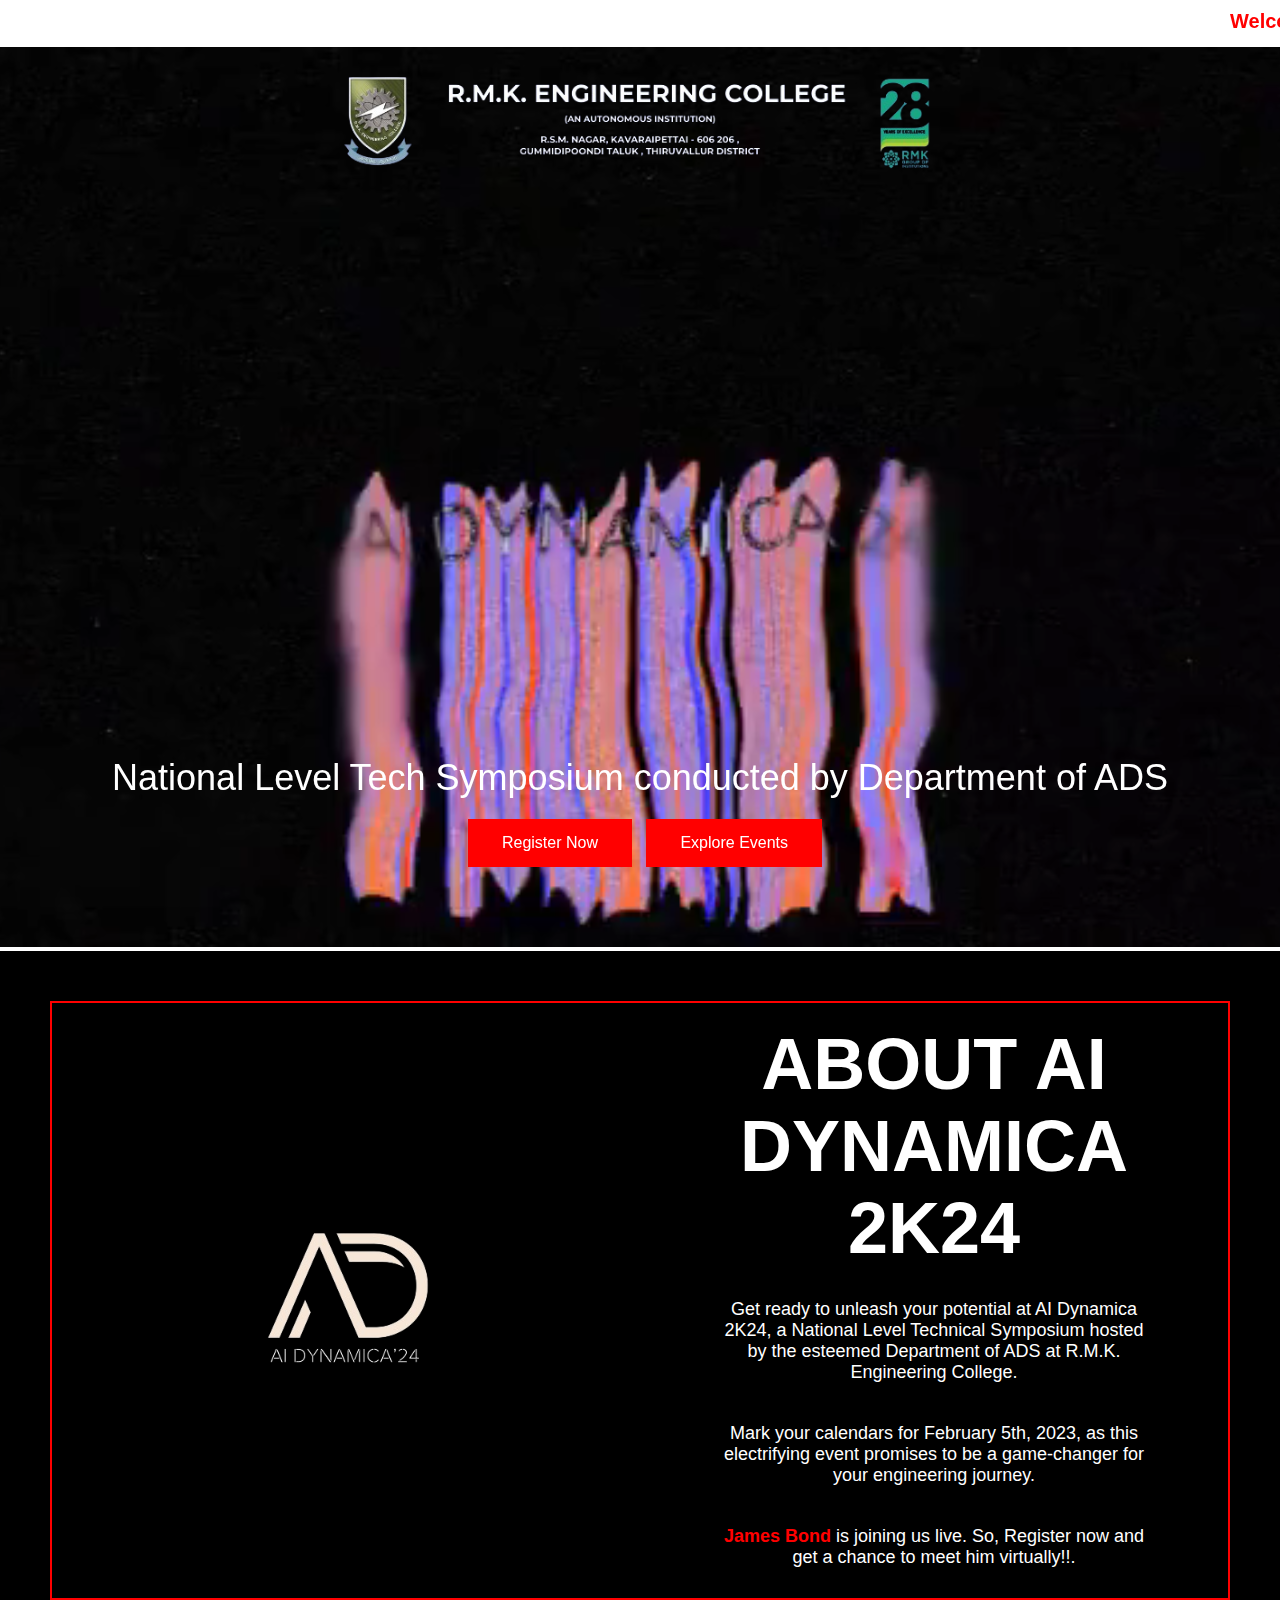
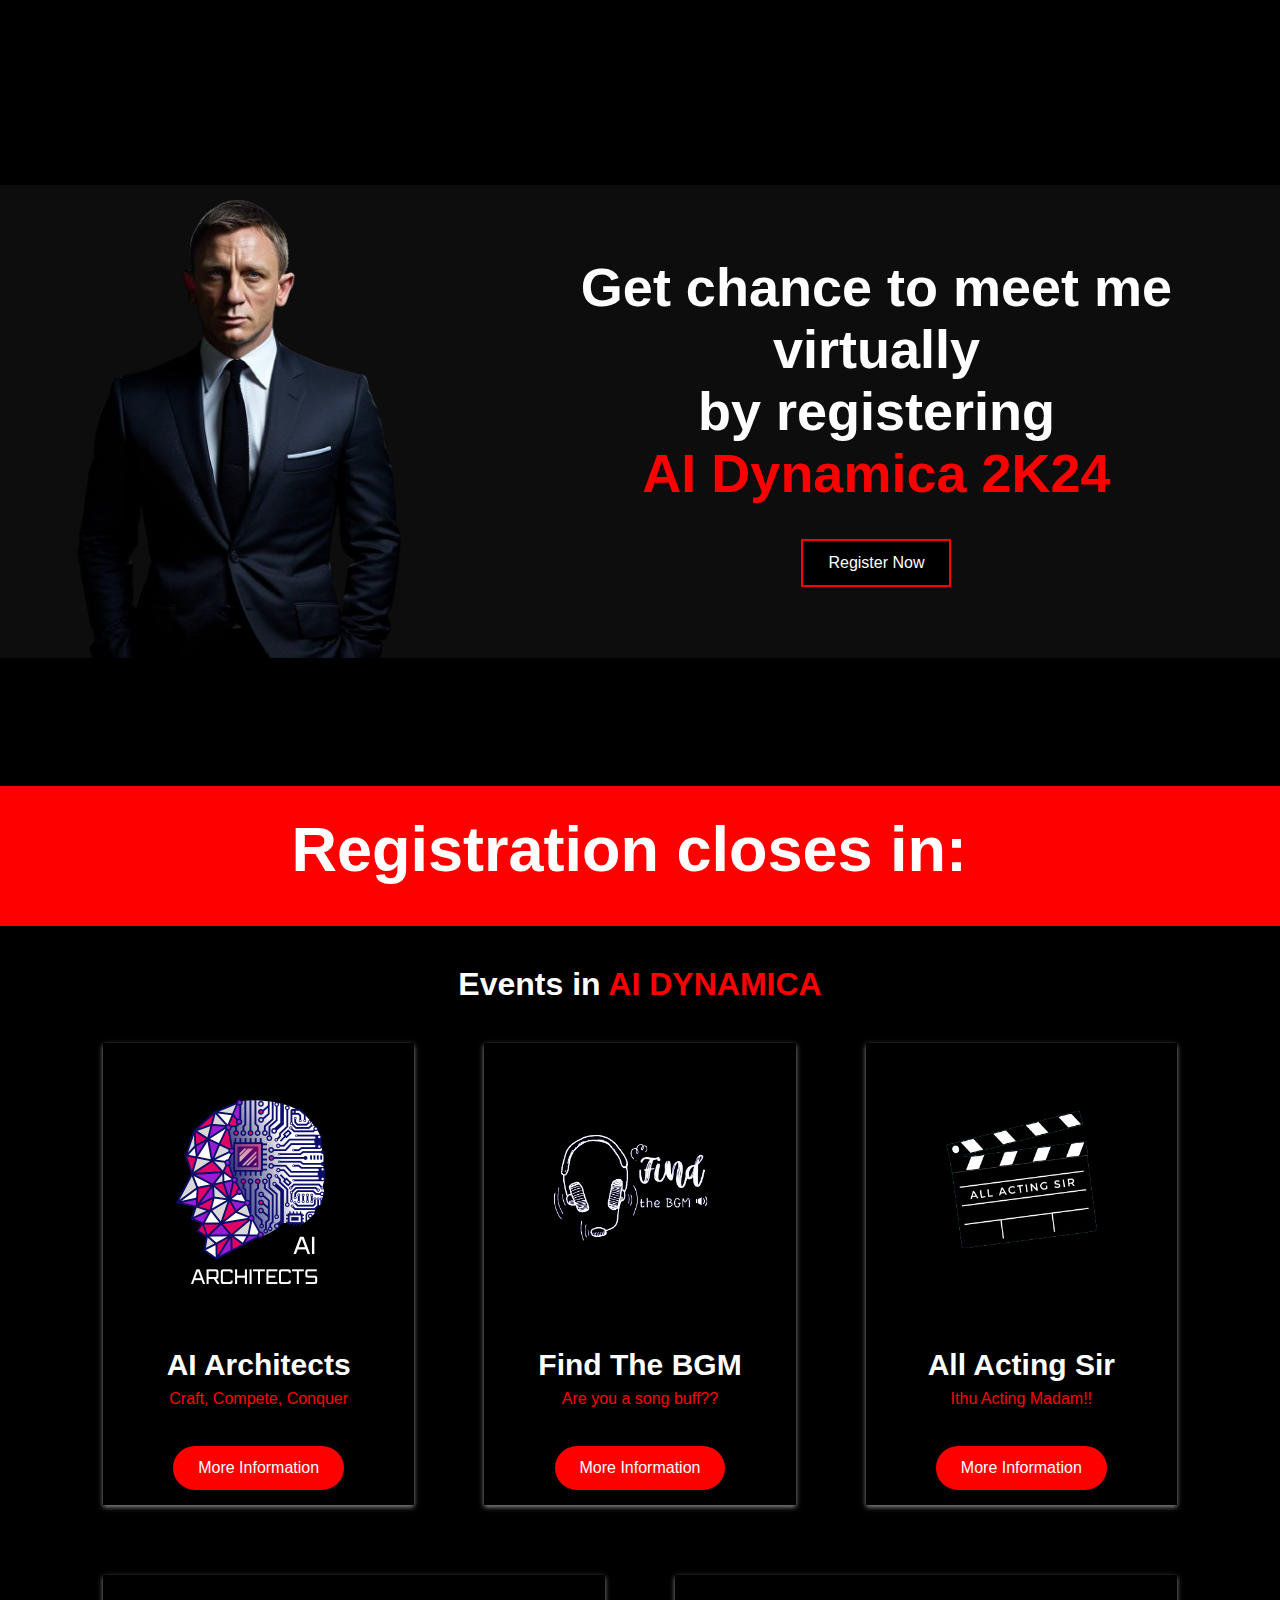
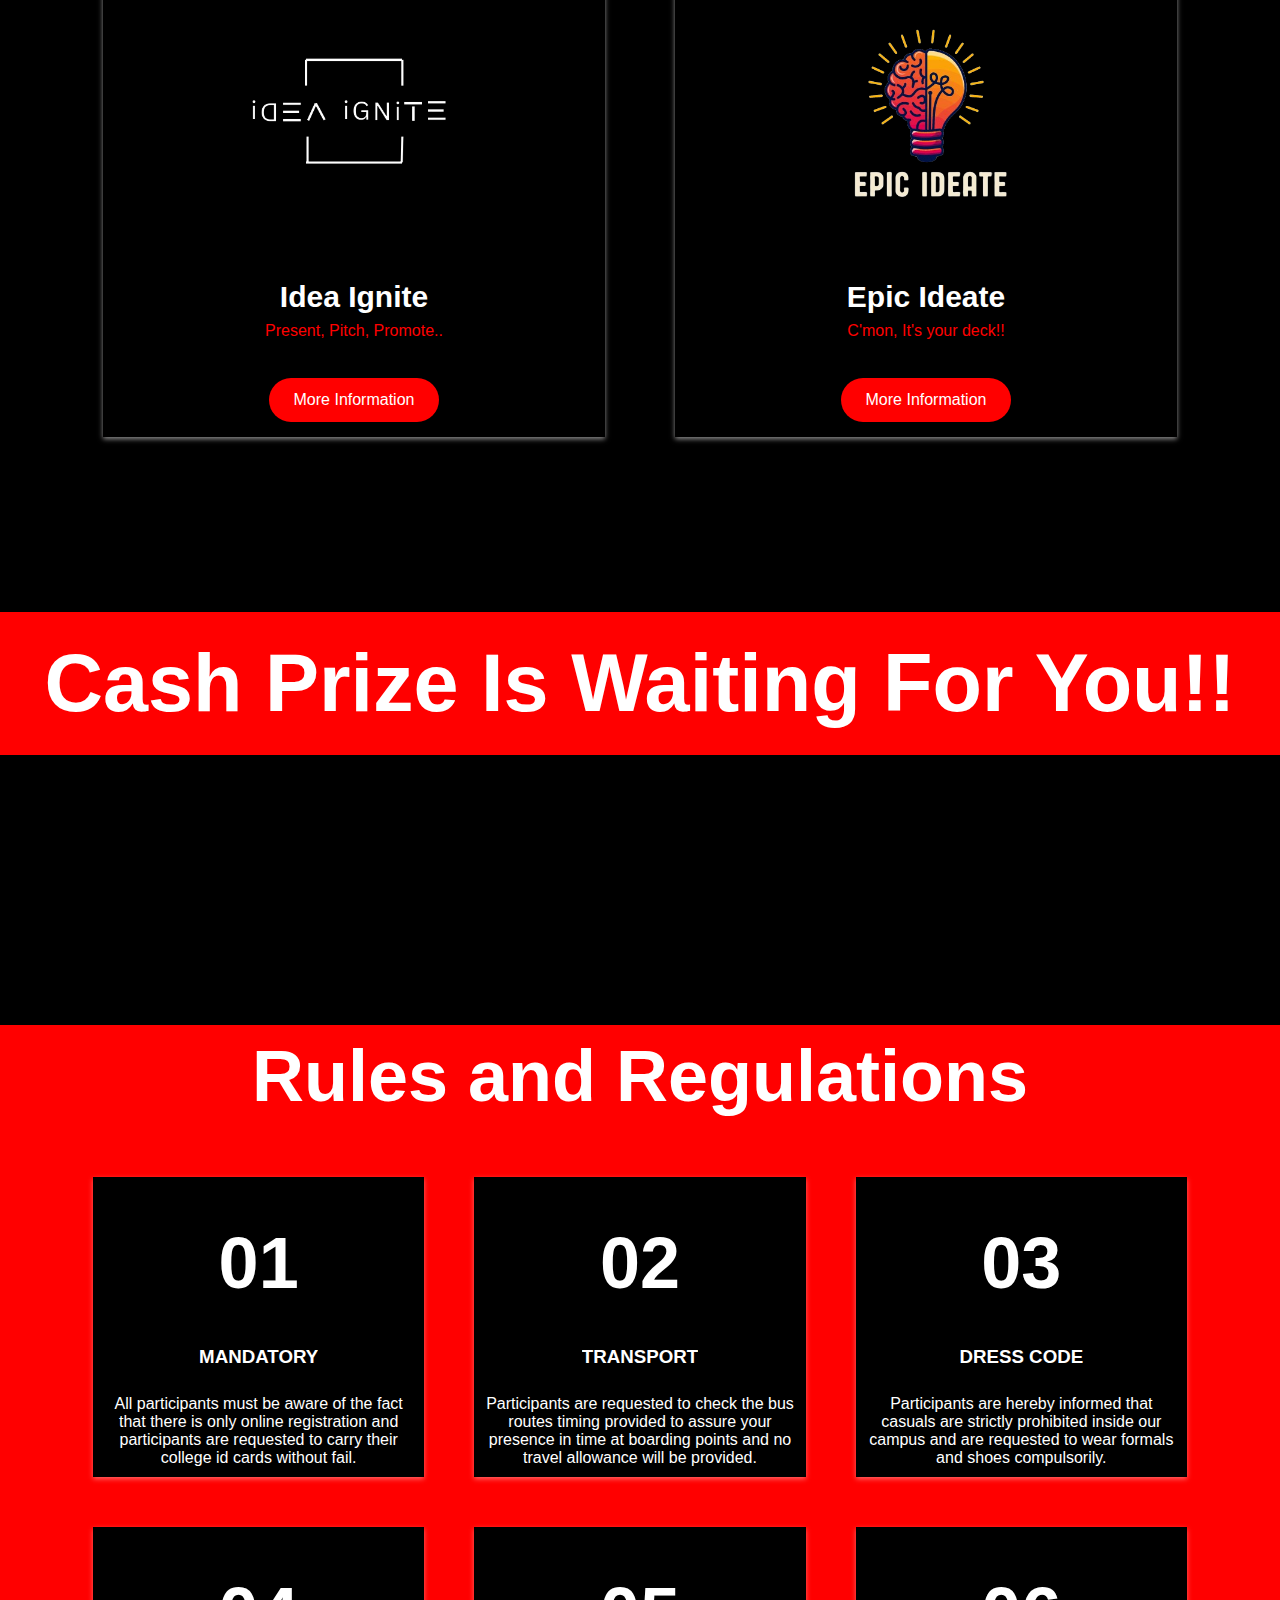
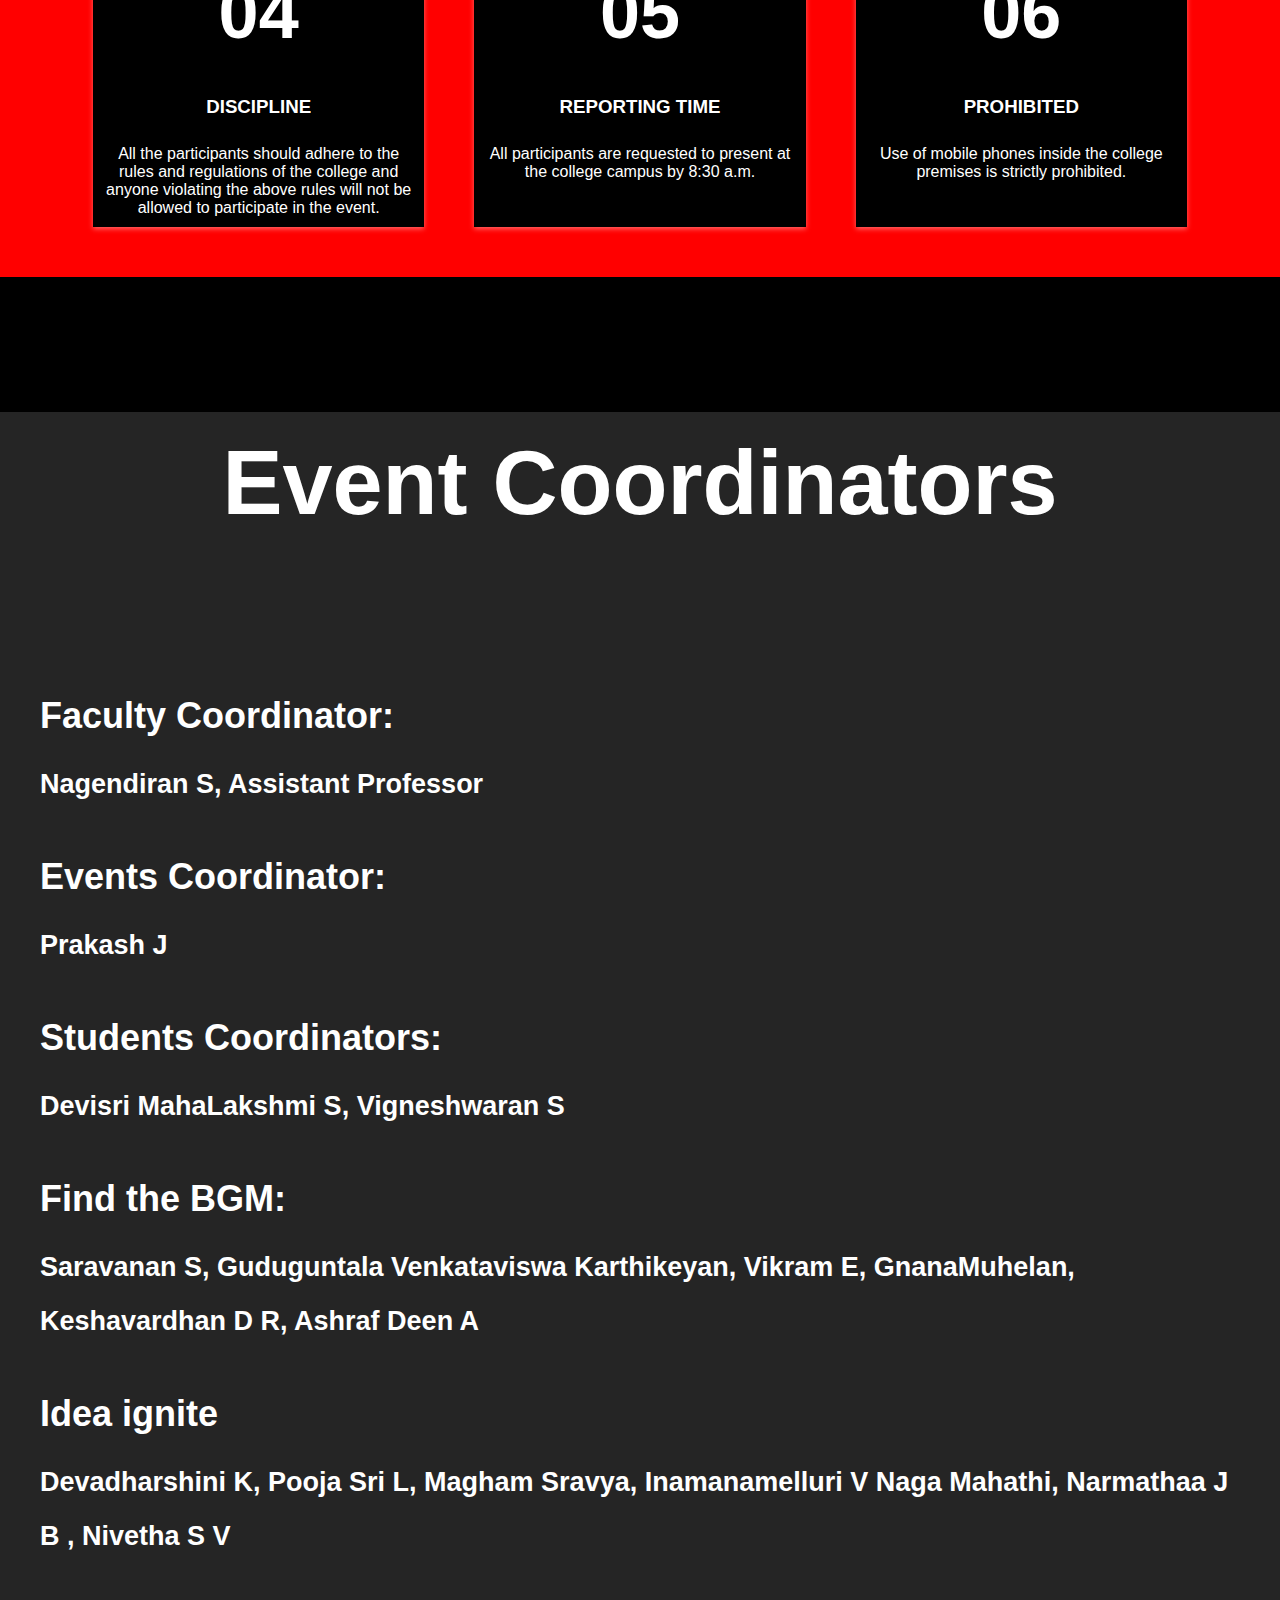
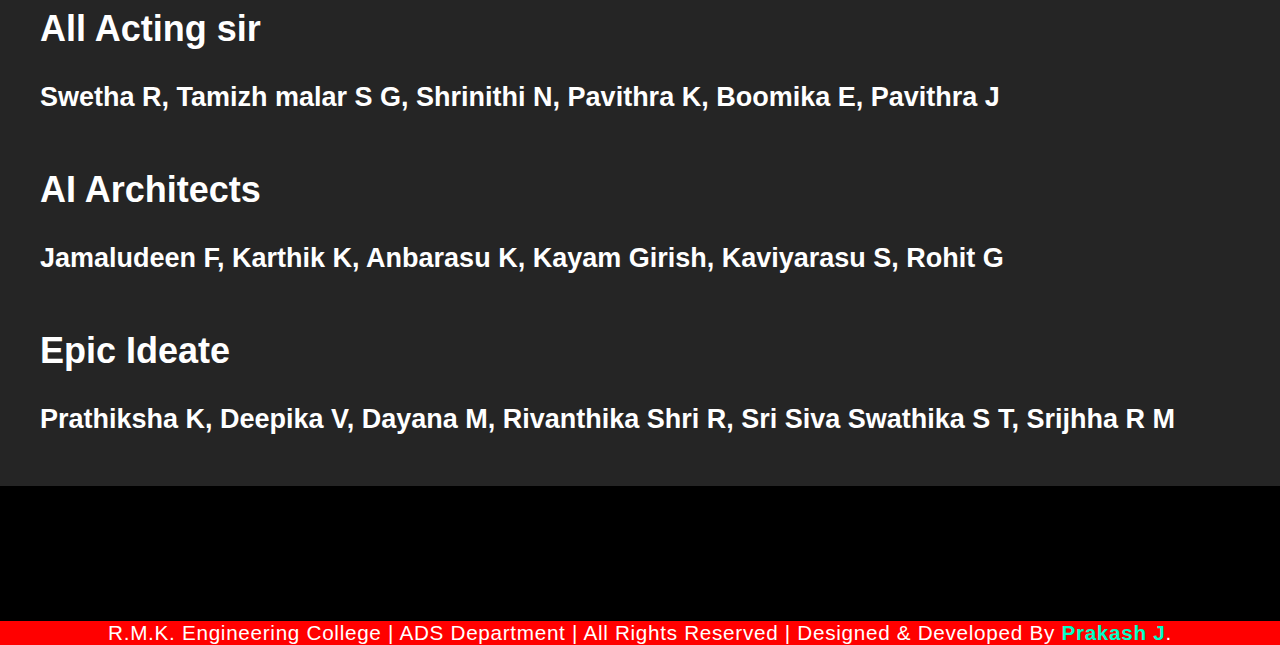
<file: index.html>
<!DOCTYPE html>
<html lang="en">
  <head>
    <meta charset="UTF-8" />
    <meta name="viewport" content="width=device-width, initial-scale=1.0" />
    <link rel="stylesheet" href="style.css" />
    <title>Welcome to AI Dynamica' 24</title>
    <link
      rel="icon"
      type="image/x-icon"
      href="New folder\Untitled_design_2_-removebg-preview.png"
    />
    <script>
      var countDownDate = new Date("Feb 05, 2024 00:00:00").getTime();
      var x = setInterval(function () {
        // Get today's date and time
        var now = new Date().getTime();

        // Find the distance between now and the count down date
        var distance = countDownDate - now;

        // Time calculations for days, hours, minutes and seconds
        var days = Math.floor(distance / (1000 * 60 * 60 * 24));
        var hours = Math.floor(
          (distance % (1000 * 60 * 60 * 24)) / (1000 * 60 * 60)
        );
        var minutes = Math.floor((distance % (1000 * 60 * 60)) / (1000 * 60));
        var seconds = Math.floor((distance % (1000 * 60)) / 1000);

        // Output the result in an element with id="demo"
        document.getElementById("demo").innerHTML =
          days + "d " + hours + "h " + minutes + "m " + seconds + "s ";

        // If the count down is over, write some text
        if (distance < 0) {
          clearInterval(x);
          document.getElementById("demo").innerHTML = "Registration Closed";
        }
      }, 1000);
    </script>
  </head>

  <body>
    <div class="header">
      <marquee
        >Welcome to AI Dynamica's official website - A National Level Symposium
        hosted by department of ADS on 5th of February 2024 - Register
        Now!!</marquee
      >
    </div>
    <div class="video-container">
      <div class="video">
        <video
          src="New folder\Distressed Glitch Intro Preview 82334355 _ Renderforest(1)_1705598536535.mp4"
          autoplay
          muted
          loop
        ></video>
      </div>
      <div class="flex">
        <img src="New folder\rmk header1.png" alt="" />
      </div>
      <div class="title">
        <div class="content">
          <p>National Level Tech Symposium conducted by Department of ADS</p>
        </div>
        <div class="btn">
          <a
            href="https://docs.google.com/forms/d/1l5slQwCpH-WT6nKd1zkNx-Bw5N5qetX3Jgzybq-QV2w/edit"
            target="_blank"
            class="Register_btn"
            >Register Now</a
          >
          <a href="#events" class="Explore_btn">Explore Events</a>
        </div>
      </div>
    </div>

    <div class="about">
      <div class="container">
        <div class="about_logo">
          <img
            class="dynamica_logo"
            src="New folder\Untitled_design_2_-removebg-preview.png"
            alt=""
          />
        </div>
        <div class="about_content">
          <div class="about_content_box">
            <h3>ABOUT AI DYNAMICA 2K24</h3>
            <p>
              Get ready to unleash your potential at  AI Dynamica 2K24, a
              National Level Technical Symposium hosted by the esteemed
              Department of ADS at R.M.K. Engineering College.
            </p>
            <p>
              Mark your calendars for February 5th, 2023, as this electrifying
              event promises to be a game-changer for your engineering journey.

            </p>
            <p>
              <strong style="color: red;">James Bond</strong> is joining us live. So, Register now and get a chance to meet him virtually!!.
            </p>
          </div>
        </div>
      </div>
    <div class="empty_div"></div>
    <div class="james_bond">
      <div class="james_bond_img"><img src="New folder\image-removebg-preview (1).png" alt="" /></div>
      <div class="james_bond_wishes">
          <h1>Get chance to meet me virtually <br> by registering <br><span style="color: red;">AI Dynamica 2K24</span></h1>
          <a href="https://docs.google.com/forms/d/1l5slQwCpH-WT6nKd1zkNx-Bw5N5qetX3Jgzybq-QV2w/viewform?edit_requested=true" target="_blank">Register Now</a>
        </div>
      </div>
    <div class="countDown">
      <p>Registration closes in:</p>
      <p id="demo"></p>
    </div>
    </div>
    <div class="event-title" id="events">
      <h1 style="background-color: black; padding-top: 40px">
        <center style="color: white">
          Events in <span style="color: red">AI DYNAMICA</span>
        </center>
      </h1>
    </div>
    <div class="events_container" >
      <div class="content-section">
        <div class="event_card">
          <img src="New folder\ai.png" alt="" />
          <h3>AI Architects</h3>
          <p>Craft, Compete, Conquer</p>
          <a href="https://docs.google.com/document/d/11F6uvp9h1-qSV3Bl9oXivEppoEMdToPlobDq4QUpopw/edit?usp=sharing" target="_blank">More Information</a>
        </div>
        <div class="event_card">
          <img src="New folder\findthebgm.png" alt="" />
          <h3>Find The BGM</h3>
          <p>Are you a song buff??</p>
          <a href="https://docs.google.com/document/d/1H6UvuW2hQBJxJIH_D0GVbmIdx1WfxdsPGng0KNC1ikE/edit?usp=sharing" target="_blank">More Information</a>
        </div>
        <div class="event_card">
          <img src="New folder\allactingsir.png" alt="" />
          <h3>All Acting Sir</h3>
          <p>Ithu Acting Madam!!</p>
          <a href="https://docs.google.com/document/d/10WE2Wx3_HI-sJmo5XSU68qeTLr_thht_7cDy93GGOQ4/edit?usp=sharing" target="_blank">More Information</a>
        </div>
        <div class="event_card">
          <img src="New folder\ii.png" alt="" />
          <h3>Idea Ignite</h3>
          <p>Present, Pitch, Promote..</p>
          <a href="https://docs.google.com/document/d/15RZVZh4S-PEW_rYUBfai1e3IZ0gxzGzJprv57R1ksGM/edit?usp=sharing" target="_blank">More Information</a>
        </div>
        <div class="event_card">
          <img src="New folder\Epic Ideate.png" alt="" />
          <h3>Epic Ideate</h3>
          <p>C'mon, It's your deck!!</p>
          <a href="https://docs.google.com/document/d/1DSKEtJYJOEBr83bjWThCHJ-IbEa_C7FYc0-aUfEOTIQ/edit?usp=sharing" target="_blank">More Information</a>
        </div>
      </div>
    </div>
    <div class="empty_div"></div>
    <div class="cash_prize">
      <p>Cash Prize Is Waiting For You!! </p>
    </div>
    <div class="empty_div"></div>
    <div class="empty_div"></div>
    <h1
      style="
        background-color: red;
        font-size: 8vmin;
        color: white;
        padding: 10px;
      ">
      <center>Rules and Regulations</center>
    </h1>
    <div class="rules_container">
      <div class="rules-content-section">
        <div class="rules_card">
          <h1>01</h1>
          <h3>MANDATORY</h3>
          <p>
            All participants must be aware of the fact that there is only online
            registration and participants are requested to carry their college
            id cards without fail.
          </p>
        </div>
        <div class="rules_card">
          <h1>02</h1>
          <h3>TRANSPORT</h3>
          <p>
            Participants are requested to check the bus routes timing provided to assure your presence in time at boarding points and no travel allowance will be provided.
          </p>
        </div>
        <div class="rules_card">
          <h1>03</h1>
          <h3>DRESS CODE</h3>
          <p>
            Participants are hereby informed that casuals are strictly prohibited inside our campus and are requested to wear formals and shoes compulsorily.
          </p>
        </div>
        <div class="rules_card">
          <h1>04</h1>
          <h3>DISCIPLINE</h3>
          <p>
            All the participants should adhere to the rules and regulations of
            the college and anyone violating the above rules will not be allowed
            to participate in the event.
          </p>
        </div>
        <div class="rules_card">
          <h1>05</h1>
          <h3>REPORTING TIME</h3>
          <p>
            All participants are requested to present at the college campus by
            8:30 a.m.
          </p>
        </div>
        <div class="rules_card">
          <h1>06</h1>
          <h3>PROHIBITED</h3>
          <p>
            Use of mobile phones inside the college premises is strictly
            prohibited.
          </p>
        </div>
      </div>
    </div>

    <div class="empty_div"></div>
    <div class="college_info">
      <div class="college_content">
        <h1><center>Event Coordinators</center></h1>
        <div class="empty_div" style="background-color: #252525"></div>
        <div class="college_container">
          <h1>Faculty Coordinator:</h1>
          <h3 >Nagendiran S, Assistant Professor
          </h3>
        </div>
        <div class="college_container">
          <h1>Events Coordinator:</h1>
          <h3>Prakash J
          </h3>
        </div>
        <div class="college_container">
          <h1>Students Coordinators:</h1>
          <h3>
            Devisri MahaLakshmi S, Vigneshwaran S
          </h3>
        </div>
        <div class="college_container">
          <h1>Find the BGM:</h1>
          <h3>
            Saravanan S, Guduguntala Venkataviswa Karthikeyan, Vikram E, GnanaMuhelan, Keshavardhan D R, Ashraf Deen A
          </h3>
        </div>
        <div class="college_container">
          <h1>Idea ignite</h1>
          <h3>
            Devadharshini K, Pooja Sri L, Magham Sravya, Inamanamelluri V Naga
            Mahathi, Narmathaa J B , Nivetha S V 
          </h3>
        </div>
        <div class="college_container">
          <h1>All Acting sir</h1>
          <h3>Swetha R, Tamizh malar S G, Shrinithi N, Pavithra K, Boomika E, Pavithra J</h3>
        </div>
        <div class="college_container">
          <h1>AI Architects</h1>
          <h3>
            Jamaludeen F, Karthik K, Anbarasu K, Kayam Girish, Kaviyarasu S, Rohit G
          </h3>
        </div>
        <div class="college_container">
          <h1>Epic Ideate</h1>
          <h3>Prathiksha K, Deepika V, Dayana M, Rivanthika Shri R, Sri Siva Swathika S T, Srijhha R M</h3>
        </div>
      </div>
    </div>

    <div class="empty_div"></div>

    <footer>
      R.M.K. Engineering College | ADS Department | All Rights Reserved |
      Designed & Developed By
      <a
        href="https://www.linkedin.com/in/prakash-jayagopal-328491205/"
        target="_blank"
        >Prakash J</a
      >.
    </footer>
  </body>
</html>
</file>
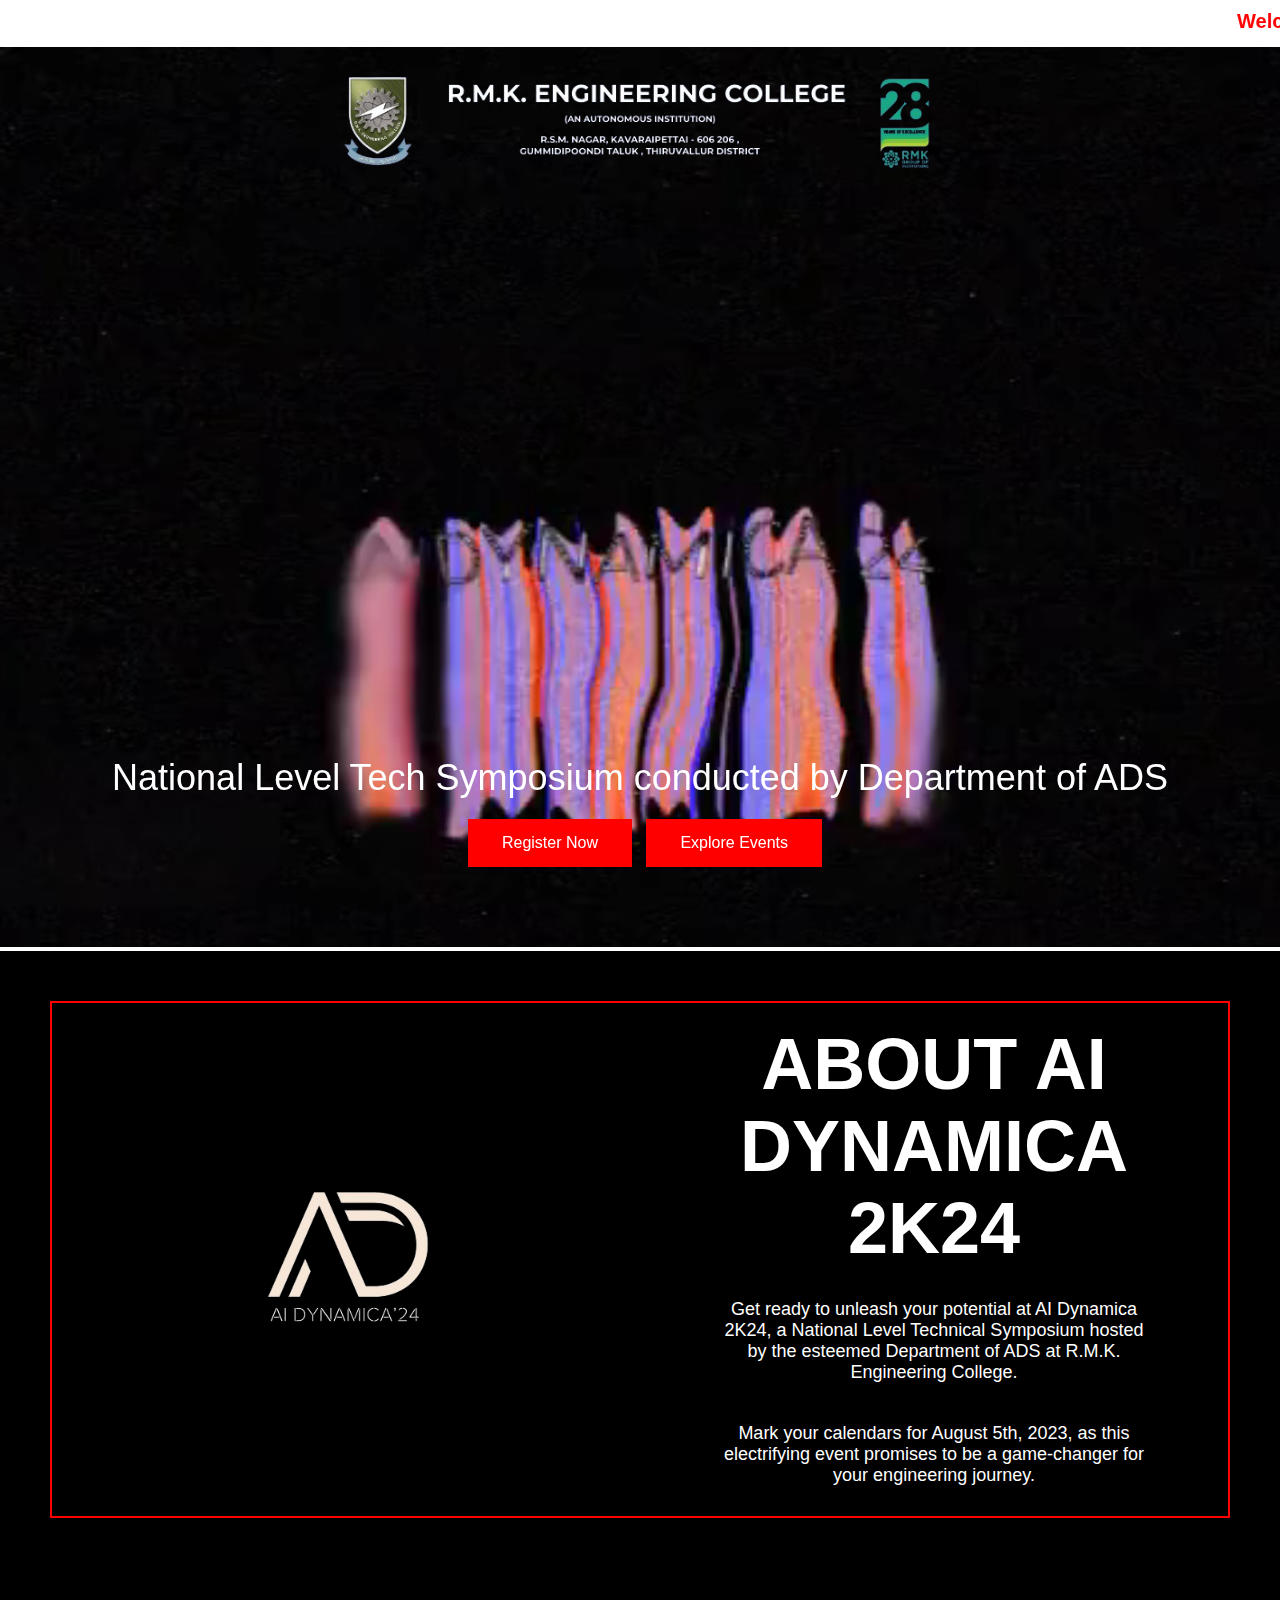
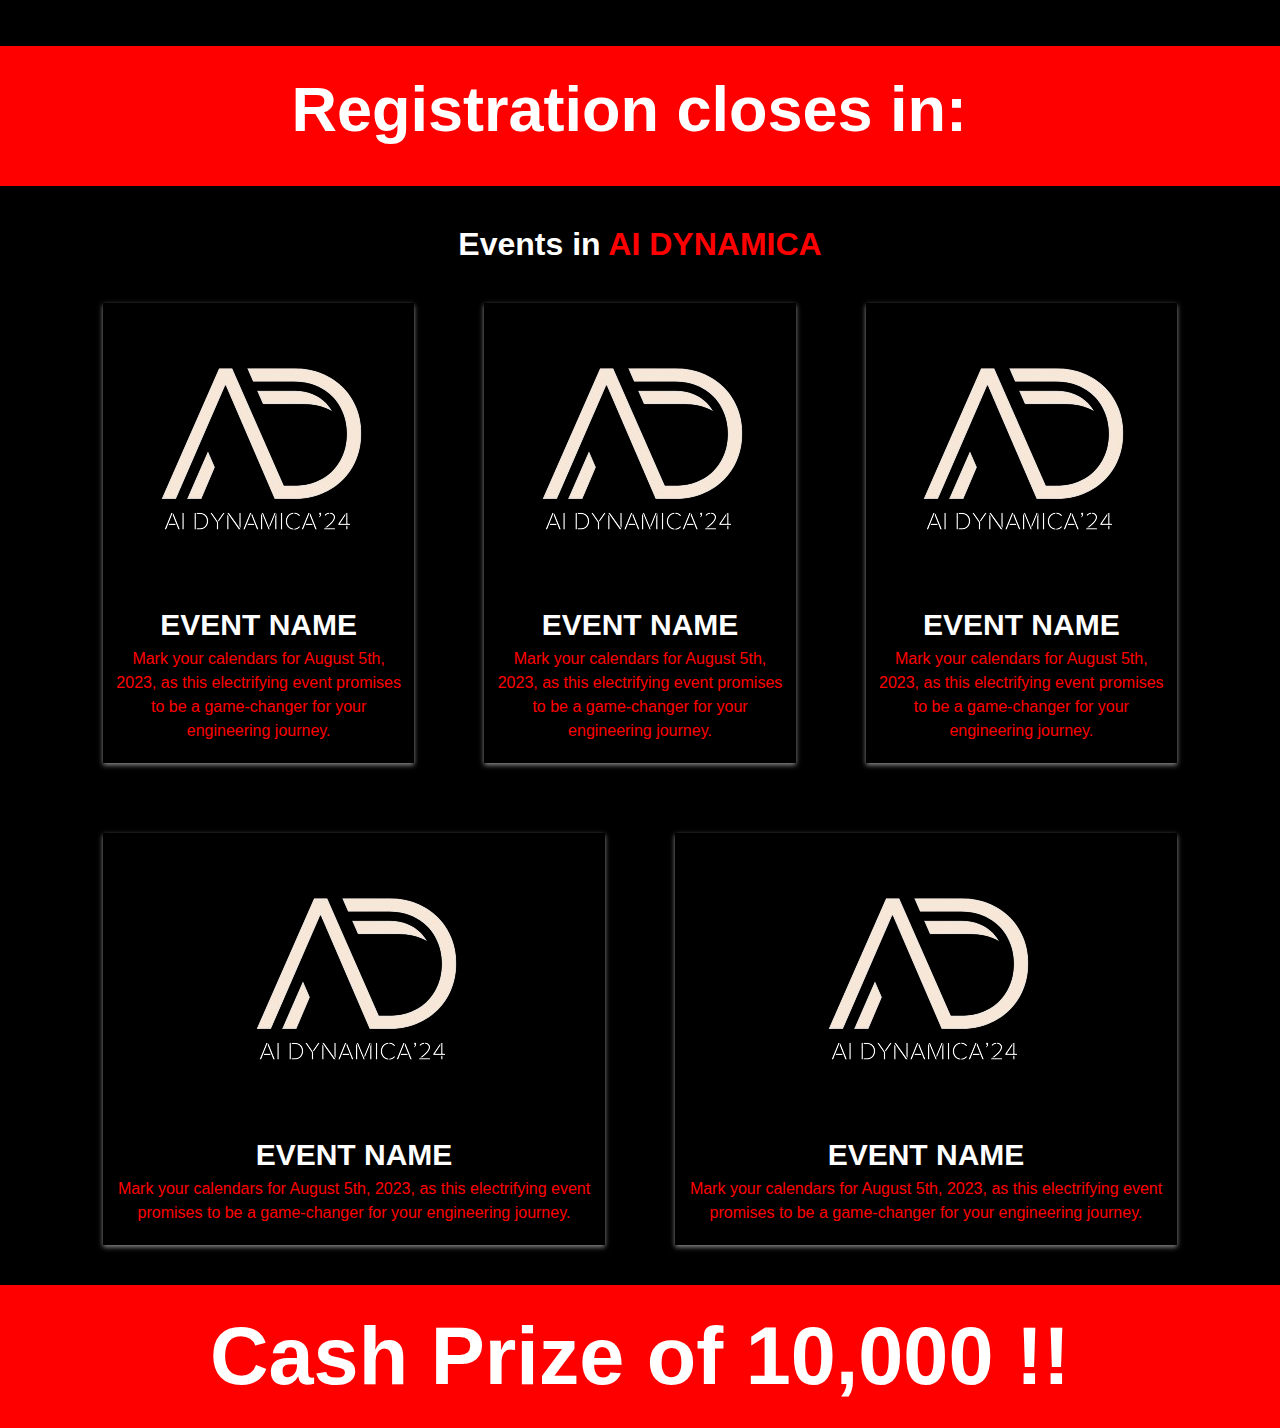
<file: main.html>
<!DOCTYPE html>
<html lang="en">

<head>
  <meta charset="UTF-8" />
  <meta name="viewport" content="width=device-width, initial-scale=1.0" />
  <link rel="stylesheet" href="style.css" />
  <title>Welcome to AI Dynamica' 24</title>
  <!--<link
      rel="icon"
      type="image/x-icon"
      href="New folder\logo_ai-removebg-preview.png"
    />!-->
  <script>
    var countDownDate = new Date("Feb 05, 2024 00:00:00").getTime();
    var x = setInterval(function () {

      // Get today's date and time
      var now = new Date().getTime();

      // Find the distance between now and the count down date
      var distance = countDownDate - now;

      // Time calculations for days, hours, minutes and seconds
      var days = Math.floor(distance / (1000 * 60 * 60 * 24));
      var hours = Math.floor((distance % (1000 * 60 * 60 * 24)) / (1000 * 60 * 60));
      var minutes = Math.floor((distance % (1000 * 60 * 60)) / (1000 * 60));
      var seconds = Math.floor((distance % (1000 * 60)) / 1000);

      // Output the result in an element with id="demo"
      document.getElementById("demo").innerHTML = days + "d " + hours + "h "
        + minutes + "m " + seconds + "s ";

      // If the count down is over, write some text 
      if (distance < 0) {
        clearInterval(x);
        document.getElementById("demo").innerHTML = "EXPIRED";
      }
    }, 1000);
  </script>
</head>

<body>
  <div class="header">
    <marquee>Welcome to AI Dynamica's official website - A National Level Symposium
      hosted by department of ADS on 5th of February 2024 - Register
      Now!!</marquee>
  </div>
  <div class="video-container">
    <div class="video">
      <video src="New folder\Distressed Glitch Intro Preview 82334355 _ Renderforest(1)_1705598536535.mp4" autoplay
        muted loop></video>
    </div>
    <div class="flex">
      <img src="New folder\rmk header1.png" alt="" />
    </div>
    <div class="title">
      <div class="content">
        <p>National Level Tech Symposium conducted by Department of ADS</p>
      </div>
      <div class="btn">
        <a href="https://docs.google.com/forms/d/1l5slQwCpH-WT6nKd1zkNx-Bw5N5qetX3Jgzybq-QV2w/edit" target="_blank"
          class="Register_btn">Register Now</a>
        <a href="" class="Explore_btn">Explore Events</a>
      </div>
    </div>
  </div>


  <div class="about">
    <div class="container">
      <div class="about_logo">
        <img class='dynamica_logo' src="New folder\Untitled_design_2_-removebg-preview.png" alt="" />
      </div>
      <div class="about_content">
        <div class="about_content_box">
          <h3>ABOUT AI DYNAMICA 2K24</h3>
          <p>
            Get ready to unleash your potential at AI Dynamica 2K24, a National Level Technical Symposium hosted by the
            esteemed Department of ADS at R.M.K. Engineering College.
          </p>
          <p>
            Mark your calendars for August 5th, 2023, as this electrifying event promises to be a game-changer for your
            engineering journey.
          </p>

        </div>
      </div>
    </div>
    <div class="countDown">
      <p>Registration closes in:</p>
      <p id="demo"></p>
    </div>
  </div>

  <div class="event-title">
    <h1 style="background-color: black; padding-top: 40px;">
      <center style="color: white;">Events in <span style="color: red;">AI DYNAMICA</span> </center>
    </h1>
  </div>
  <div class="events_container">
    <div class="content-section">
      <div class="event_card">
        <img src="New folder\Untitled_design_2_-removebg-preview.png" alt="">
        <h3>EVENT NAME</h3>
        <p>Mark your calendars for August 5th, 2023, as this electrifying event promises to be a game-changer for your
          engineering journey.</p>
      </div>
      <div class="event_card">
        <img src="New folder\Untitled_design_2_-removebg-preview.png" alt="">
        <h3>EVENT NAME</h3>
        <p>Mark your calendars for August 5th, 2023, as this electrifying event promises to be a game-changer for your
          engineering journey.</p>
      </div>
      <div class="event_card">
        <img src="New folder\Untitled_design_2_-removebg-preview.png" alt="">
        <h3>EVENT NAME</h3>
        <p>Mark your calendars for August 5th, 2023, as this electrifying event promises to be a game-changer for your
          engineering journey.</p>
      </div>
      <div class="event_card">
        <img src="New folder\Untitled_design_2_-removebg-preview.png" alt="">
        <h3>EVENT NAME</h3>
        <p>Mark your calendars for August 5th, 2023, as this electrifying event promises to be a game-changer for your
          engineering journey.</p>
      </div>
      <div class="event_card">
        <img src="New folder\Untitled_design_2_-removebg-preview.png" alt="">
        <h3>EVENT NAME</h3>
        <p>Mark your calendars for August 5th, 2023, as this electrifying event promises to be a game-changer for your
          engineering journey.</p>
      </div>


    </div>
  </div>
  <div class="cash_prize">
    <p>Cash Prize of 10,000 !!</p>
  </div>






  <!--<footer>R.M.K. Engineering College | ADS Department | All Rights Reserved! | Designed & Developed By <a href="https://www.linkedin.com/in/prakash-jayagopal-328491205/" target="_blank">Prakash</a>.</footer>!-->
</body>

</html>
</file>
<file: style.css>
* {
  padding: 0px;
  margin: 0px;
  box-sizing: border-box;
  overflow: auto;
  font-family: sans-serif;
}
.header {
  width: 100%;
  color: red;
  position: static;
}
marquee {
  color: red;
  font-size: 20px;
  font-weight: bold;
  padding: 10px;
  background-color: #fff;
}
.video-container {
  position: relative;
}
video{
  z-index: 1;
  width: 100%;
  height: 100vh;
  object-fit: cover;
  position: relative;
}
.flex {
  z-index: 2;
  position: absolute;
  top: 20px;
  left: 25%;
  width: 50vw;
  display: flex;
}
.title {
  width: 100%;
  height: auto;
  position: absolute;
  z-index: 5;
  bottom: 60px;
  display: inline-block;
}
.content p {
  color: white;
  font-size: 4vmin;
  text-align: center;
}
.btn {
  padding: 20px;
  text-align: center;
}
.Register_btn,
.Explore_btn {
  background-color: red;
  border: none;
  border: 2px solid red;
  color: white;
  padding: 13px 32px;
  margin-left: 10px;
  text-align: center;
  text-decoration: none;
  display: inline-block;
  font-size: 16px;
  transition: all 0.5s ease-in-out;
}
@media screen and (max-width:400px){
  .Register_btn{
    padding: 13px 28px
  }
}
.Register_btn:hover,
.Explore_btn:hover {
  background-color: #000;
  border-color: red;
  color: #fff;
  cursor: pointer;
}
.about {
  width: 100%;
  position: relative;
  background-color: #000;
  color: white;
  display: block;
}
.container {
  border: 2px solid red;
  margin: 50px;
  display: flex;
  flex-direction: row;
  position: relative;
}
.about_logo {
  width: 50%;
  height: auto;
  overflow: hidden;
  justify-content: center;
  display: flex;
  align-items: center;
}
.about_logo img {
  width: 15rem;
  /* height: 40vmin; */
}
.about_content {
  width: 50%;
  padding-block: 10px;
  min-height: 500px;
  display: flex;
  align-items: center;
  justify-content: center;
}
.about_content_box {
  width: 80%;
  height: fit-content;
  gap: 20px;
  padding: 10px;
  display: flex;
  flex-direction: column;
  justify-content: center;
}

.about_content_box h3 {
  text-align: center;
  color: #fff;
  font-size: 8vmin;
  /* padding: 10px; */
}
.about_content_box p {
  text-align: center;
  padding: 10px;
  color: #fff;
  font-size: 18px;
}
@media screen and (max-width: 768px) {
  .container {
    flex-direction: column;
  }
  .about_logo {
    width: 100%;
    height: 50%;
  }
  .about_content {
    width: 100%;
    height: 50%;
  }
}

.countDown {
  margin-top: 10%;
  width: 100%;
  background-color: red;
  color: #fff;
  font-size: 7vmin;
  font-weight: bold;
  text-align: center;
  padding: 25px;
}
.countDown p {
  display: inline-block;
  padding: 2px;
}
footer {
  width: 100%;
  text-align: center;
  align-items: center;
  background-color: red;
  color: #fff;
  letter-spacing: 0.7px;
  font-size: 2.3vmin;

}
footer a {
  font-weight: bold;
  color: #00ffc8;
  text-decoration: none;
  align-items: center;
}
.events_container {
  width: 100%;
  /* min-height: 100vh; */
  display: flex;
  justify-content: center;
  align-items: center;
  text-align: center;
  padding: 10px 10px;
  background-color: #000;
}
.content-section {
  display: flex;
  flex-wrap: wrap;
  gap: 10px;
  width: 90%;
  overflow-x: hidden;
  justify-content: center;
  text-align: center;
  align-items: center;
}
.event_card {
  min-width: 300px;
  min-height: 300px;
  /* height: 300px; */
  display: flex;
  flex-direction: column;
  align-items: center;
  flex: 1;
  margin: 30px 30px;
  box-shadow: 0px 2px 5px 0px rgba(255, 254, 254, 0.56);
}
@media screen and (max-width: 600px) {
  .event_card{
    margin: 20px 2px;
  }
}
.event_card img {
  width: 300px; 
  height: 300px; 
  /* padding-block: 10px; */
  justify-content: center;
  display: flex;
  align-items: center;
}
.event_card h3 {
  color: white;
  margin: 5px 0px;
  font-size: 30px;
  font-weight: bold;
}
.event_card p {
  color: red;
  font-size: 16px;
  line-height: 1.5;
  padding: 0px 10px;
  margin-bottom: 20px;
}
.event_card a{
  background-color: red;
  color: white;
  padding: 13px 25px;
  margin: 15px;
  text-align: center;
  text-decoration: none;
  display: inline-block;
  font-size: 16px;
  border-radius: 25px;

}
.cash_prize {
  width: 100%;
  background-color: red;
  color: #fff;
  font-size: 9vmin;
  font-weight: bold;
  text-align: center;
  padding: 25px;
}
@media screen and (max-width: 768px) {
  .content-section {
    flex-direction: column;
  }
}
.empty_div{
  height: 15vmin;
  background-color: #000;
  display: flex;
}
.coordinators_img{
  width: 100%;
  height:550px;
  padding: 50px;
  background-color: #000;
  justify-content: center;
  text-align: center;
}
.img_card{
  display: inline-block;
  text-align: center;
  padding: 5px 20px 30px 20px;
}
.img_card img{
  height: 300px;
  width: 300px;
}
.img_card h2{
  margin-top: 15px;
  color: #fff;
}
.img_card p{
  color: #fff;
}
.rules{
  width: 100%;
  height: auto;
  background-color: red;
}
.rules_content{
  font-size: 5vmin;
  font-weight: bold;
  color: #fff;
  margin: 20px;

}
.college_info{
  width: 100%;
  height: auto;
  background-color: 
  #252525;
}
.college_content{
  font-size: 5vmin;
  font-weight: bold;
  color: #fff;
  margin: 20px;
}
.college_container{
  width: 100%;
  height: auto;
  padding: 20px;
}
.college_container h1{
  color: #fff;
  font-size: 4vmin;
  padding: 5px 0px 20px 0px;
}
.college_container h3{
  color: #fff;
  font-size: 3vmin;
  line-height: 2;
}

.rules_container {
  width: 100%;
  /* min-height: 100vh; */
  display: flex;
  justify-content: center;
  align-items: center;
  text-align: center;
  padding: 30px 10px;
  background-color: red;
}
.rules-content-section {
  display: flex;
  flex-wrap: wrap;
  gap: 10px;
  width: 90%;
  overflow-x: hidden;
  justify-content: center;
  text-align: center;
  align-items: center;
}
.rules_card {
  background-color: #000;
  min-width: 300px;
  min-height: 300px;
  /* height: 300px; */
  display: flex;
  flex-direction: column;
  align-items: center;
  padding: 5px;
  flex: 1;
  margin: 20px 20px;
  box-shadow: 0px 2px 5px 0px rgba(255, 255, 255,0.4);
}
.rules_card h1{
  margin: 40px;
  color: white;
  font-size: 8vmin;
}
.rules_card h3{
  margin: 2px;
  color: white;
}
.rules_card p{
  margin-top: 25px;
  padding: 0px 5px 0px 5px;
  color: white;
}
@media screen and (max-width:350px){
  .rules_card p{
    padding: 50px;
  }
}
.james_bond{
  width: 100%;
  justify-content: center;
  display: flex;
  background-color: #0e0d0d;
  flex-direction: row;
}
.james_bond_img{
  text-align: center;
  display: flex;
  flex-wrap: wrap;
  justify-content: center;
}
.james_bond_wishes{
  display: inline-block;
  justify-items: center;
  align-self: center;
  text-align: center;
}
.james_bond_wishes h1{
  padding: 20px;
  text-align: center;
  font-size: 6vmin;
}
@media screen and (max-width: 600px) {
  .james_bond{
    flex-direction: column;
  }
}
.james_bond_wishes a{
  border: 2px solid red;
  background-color: #000;
  color: white;
  padding: 13px 25px;
  margin: 15px;
  text-align: center;
  text-decoration: none;
  display: inline-block;
  font-size: 16px;
}
</file>
